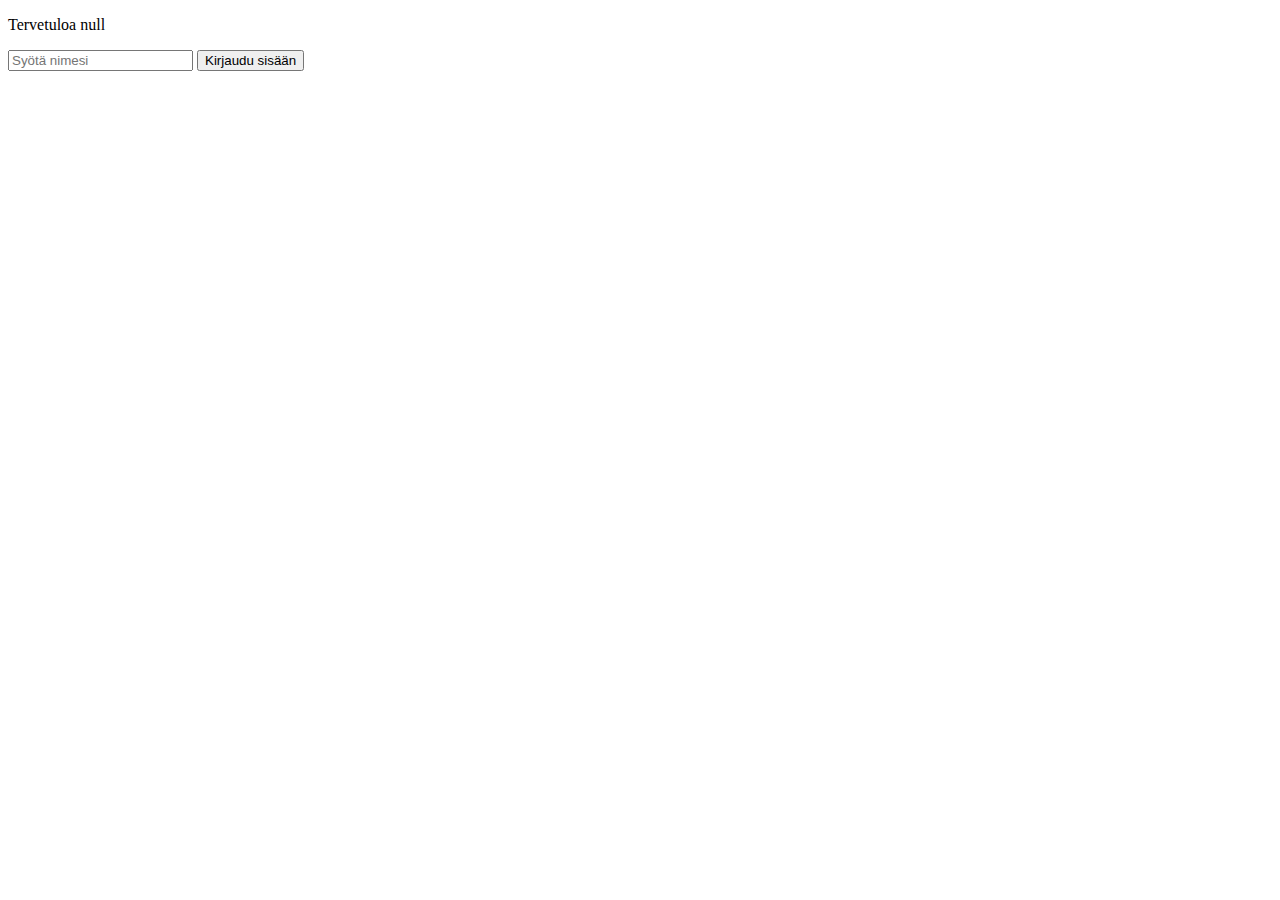
<file: demo7/index.html>
<!DOCTYPE html>

<html lang="fi">




<head>

    <meta charset="UTF-8" />

    <title>demo7</title>

    <script type="text/javascript" language="javascript" src="Kirjautuminen.js"></script>

</head>




<boby>

    <p id="tervetulo_teksti">Tervetuloa </p>

    <form id="kirjautumis_lomake">

        <input id="nimi" type="text" placeholder="Syötä nimesi" value="" />

        <input id="kirjaudu_nappi" type="submit" value="Kirjaudu sisään" onClick="kirjaudu()" />

       

    </form>

</boby>




</html>
</file>
